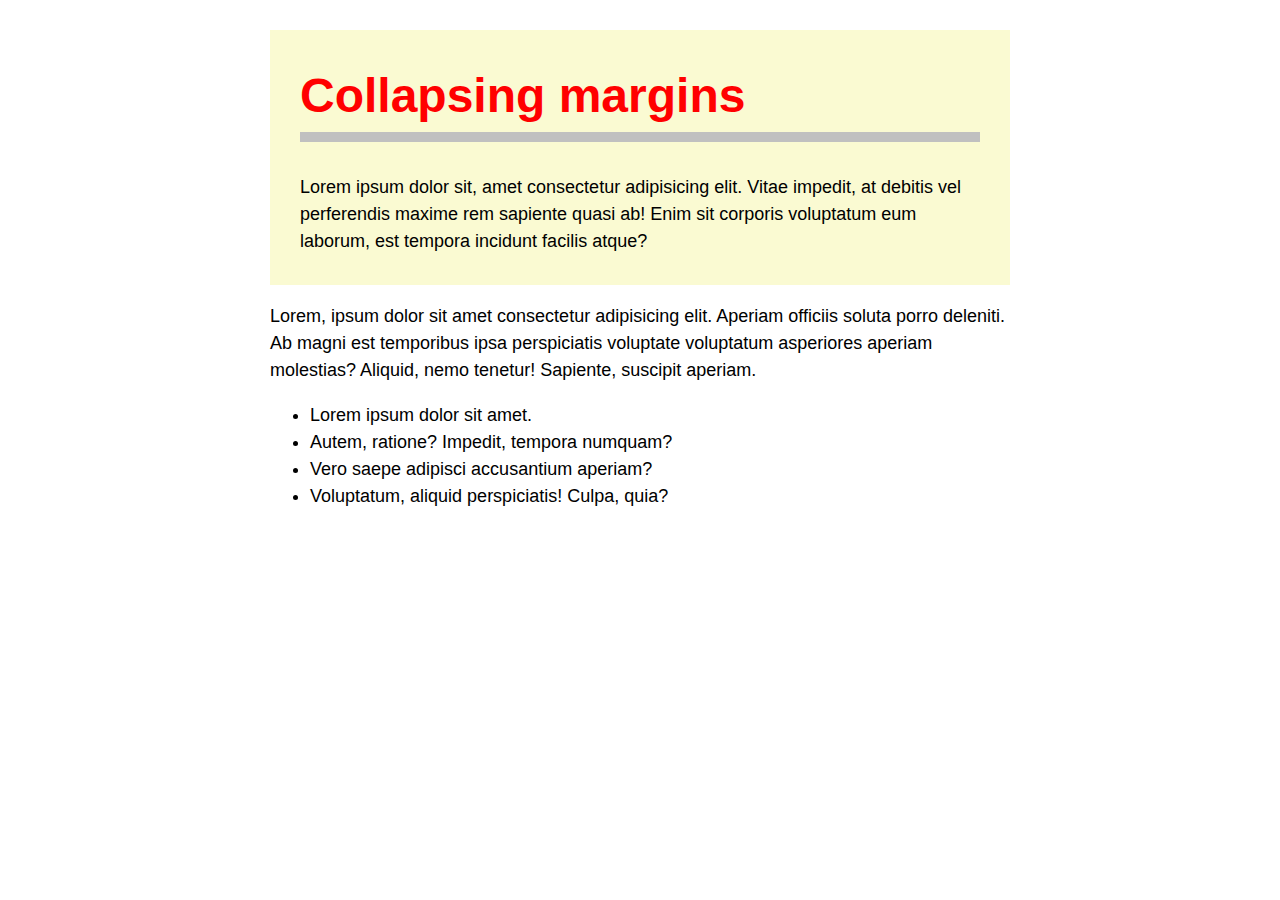
<file: 02-Margin-a-padding/03-Collapsing-margins/index.html>
<!DOCTYPE html>
<html lang="cs">
<head>
	<meta charset="UTF-8" />
	<meta name="viewport" content="width=device-width, initial-scale=1.0" />
	<title>Collapsing margins</title>
	<link rel="stylesheet" href="style.css" />
</head>
<body>
	<div class="box">
	<h1>Collapsing margins</h1>

	<p class="spodni">Lorem ipsum dolor sit, amet consectetur adipisicing elit. Vitae impedit, at debitis vel perferendis maxime rem sapiente quasi ab! Enim sit corporis voluptatum eum laborum, est tempora incidunt facilis atque?</p>
	</div>
	<p>Lorem, ipsum dolor sit amet consectetur adipisicing elit. Aperiam officiis soluta porro deleniti. Ab magni est temporibus ipsa perspiciatis voluptate voluptatum asperiores aperiam molestias? Aliquid, nemo tenetur! Sapiente, suscipit aperiam.</p>

	<ul>
		<li>Lorem ipsum dolor sit amet.</li>
		<li>Autem, ratione? Impedit, tempora numquam?</li>
		<li>Vero saepe adipisci accusantium aperiam?</li>
		<li>Voluptatum, aliquid perspiciatis! Culpa, quia?</li>
	</ul>

</body>
</html>
</file>
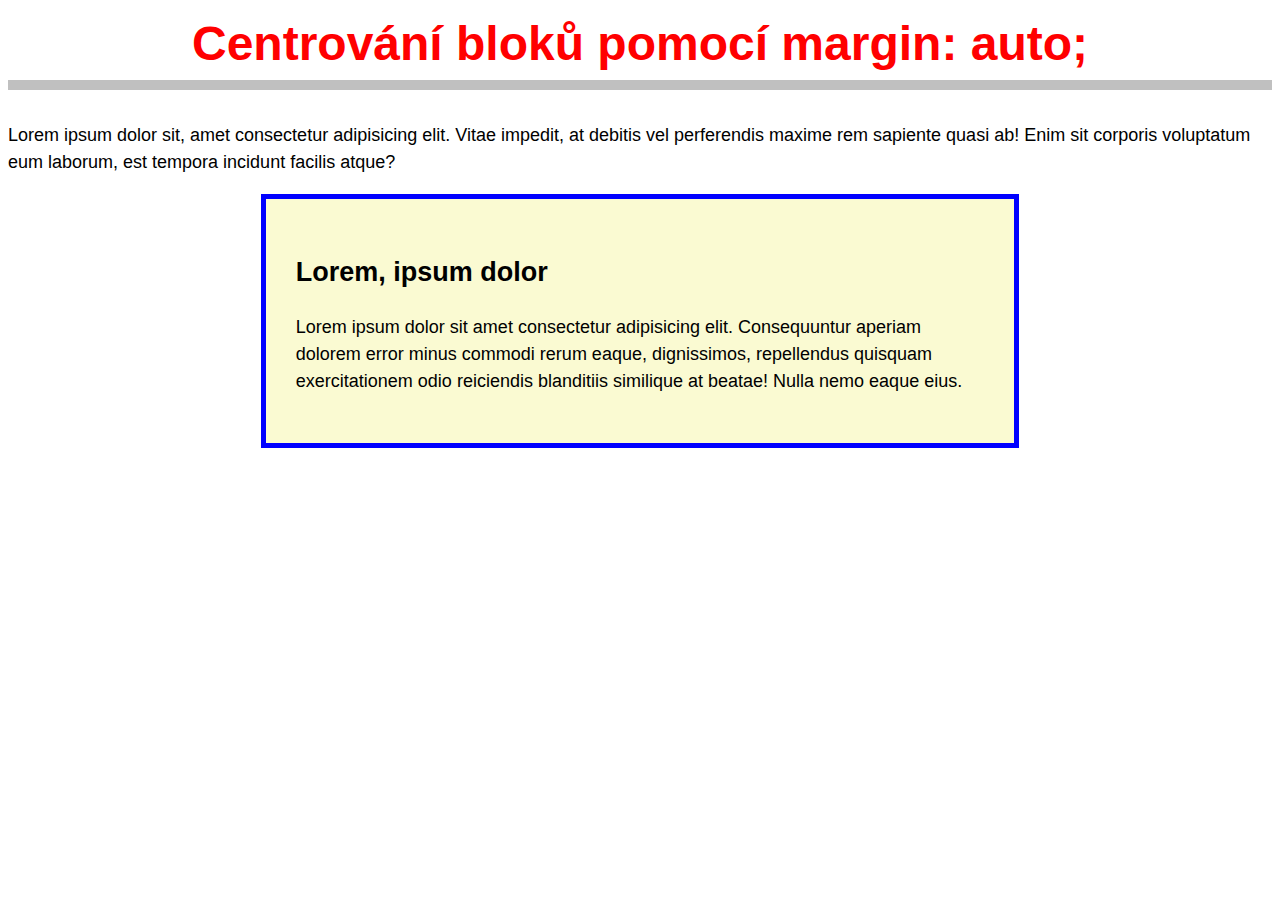
<file: 02-Margin-a-padding/04-Centrovani-margin-auto/index.html>
<!DOCTYPE html>
<html lang="cs">
<head>
	<meta charset="UTF-8" />
	<meta name="viewport" content="width=device-width, initial-scale=1.0" />
	<title>Centrování bloků pomocí margin: auto;</title>
	<link rel="stylesheet" href="style.css" />
</head>
<body>

	<h1>Centrování bloků pomocí margin: auto;</h1>

	<p>Lorem ipsum dolor sit, amet consectetur adipisicing elit. Vitae impedit, at debitis vel perferendis maxime rem sapiente quasi ab! Enim sit corporis voluptatum eum laborum, est tempora incidunt facilis atque?</p>
	<div class="box">
	<h2>Lorem, ipsum dolor</h2>

	<p>Lorem ipsum dolor sit amet consectetur adipisicing elit. Consequuntur aperiam dolorem error minus commodi rerum eaque, dignissimos, repellendus quisquam exercitationem odio reiciendis blanditiis similique at beatae! Nulla nemo eaque eius.</p>
	</div>
</body>
</html>
</file>
<file: 02-Margin-a-padding/03-Collapsing-margins/style.css>
html { box-sizing: border-box; }
*, ::before, ::after { box-sizing: inherit; }

body {
	font-family: sans-serif;
	font-size: 18px;
	line-height: 1.5;
	max-width: 800px;
	margin: 0 auto;
	padding: 30px;
}

h1 {
	margin-top: 0;
	font-size: 48px;
	color: red;
	border-bottom: 10px solid silver;
}
.box {
	background-color: lightgoldenrodyellow;
	padding: 30px;
}
.spodni {
	margin-bottom: 0;
}
</file>
<file: 02-Margin-a-padding/04-Centrovani-margin-auto/style.css>
html { box-sizing: border-box; }
*, ::before, ::after { box-sizing: inherit; }

body {
	font-family: sans-serif;
	font-size: 18px;
	line-height: 1.5;
}

h1 {
	margin-top: 0;
	font-size: 48px;
	color: red;
	border-bottom: 10px solid silver;
	text-align: center;
}
.box{
	background-color: lightgoldenrodyellow;
	border: 5px solid blue;
	padding: 30px;
	width: 60%;
	margin: 0 auto;
}
</file>
